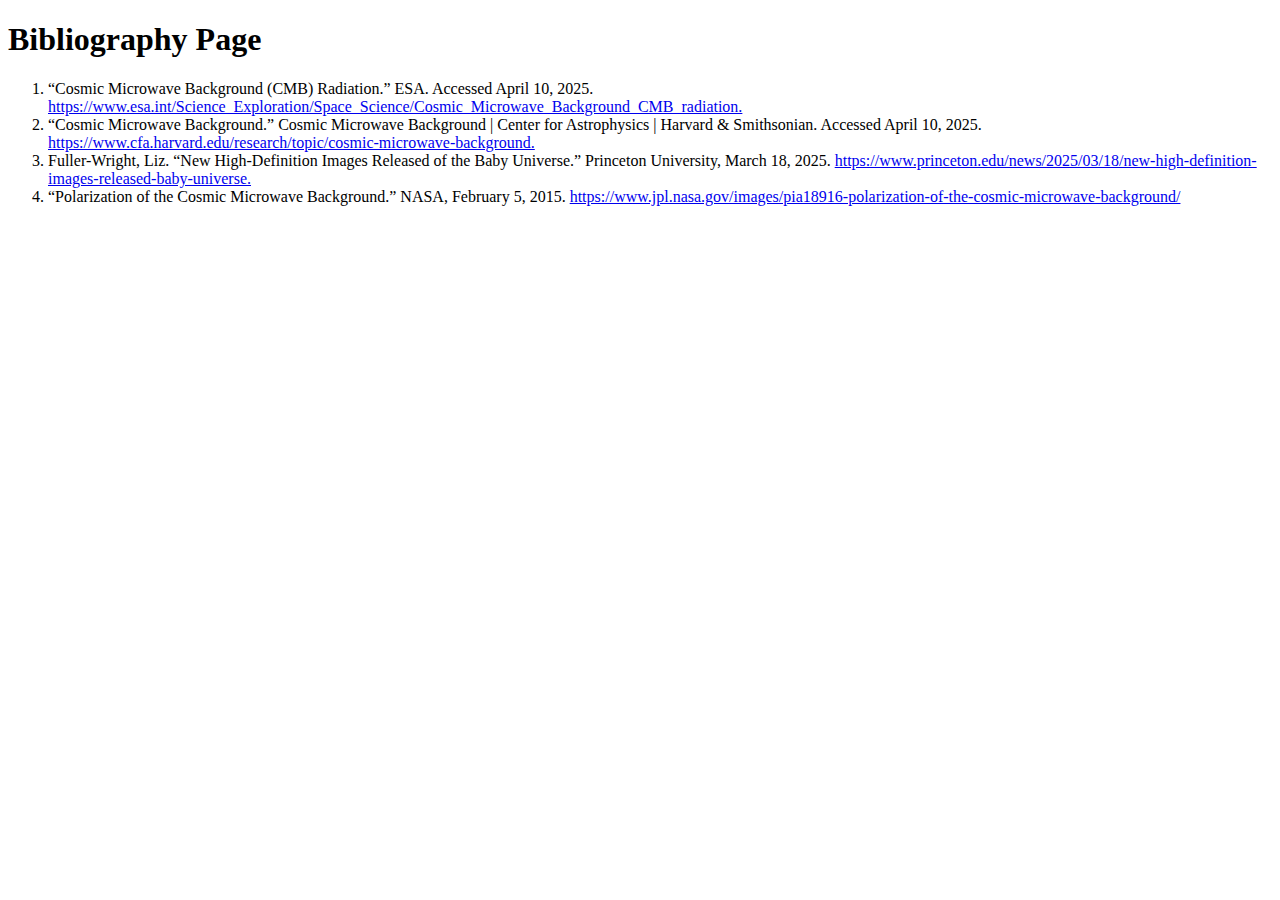
<file: HTML/ScienceNightWebsite/SNbibPage.html>
<!DOCTYPE HTML>
<html>
    <body>
        <h1>Bibliography Page</h1>
        <ol>
            <li>“Cosmic Microwave Background (CMB) Radiation.” ESA. Accessed April 10, 2025. <a href = "https://www.esa.int/Science_Exploration/Space_Science/Cosmic_Microwave_Background_CMB_radiation">https://www.esa.int/Science_Exploration/Space_Science/Cosmic_Microwave_Background_CMB_radiation.</a></li>
            <li>“Cosmic Microwave Background.” Cosmic Microwave Background | Center for Astrophysics | Harvard & Smithsonian. Accessed April 10, 2025. <a href  = "https://www.cfa.harvard.edu/research/topic/cosmic-microwave-background">https://www.cfa.harvard.edu/research/topic/cosmic-microwave-background.</a> </li>
            <li>Fuller-Wright, Liz. “New High-Definition Images Released of the Baby Universe.” Princeton University, March 18, 2025. <a href = 'https://www.princeton.edu/news/2025/03/18/new-high-definition-images-released-baby-universe'>https://www.princeton.edu/news/2025/03/18/new-high-definition-images-released-baby-universe.</a></li>
            <li>“Polarization of the Cosmic Microwave Background.” NASA, February 5, 2015. <a href = "https://www.jpl.nasa.gov/images/pia18916-polarization-of-the-cosmic-microwave-background/":>https://www.jpl.nasa.gov/images/pia18916-polarization-of-the-cosmic-microwave-background/</a></li>
        </ol>
    </body>
</html>
</file>
